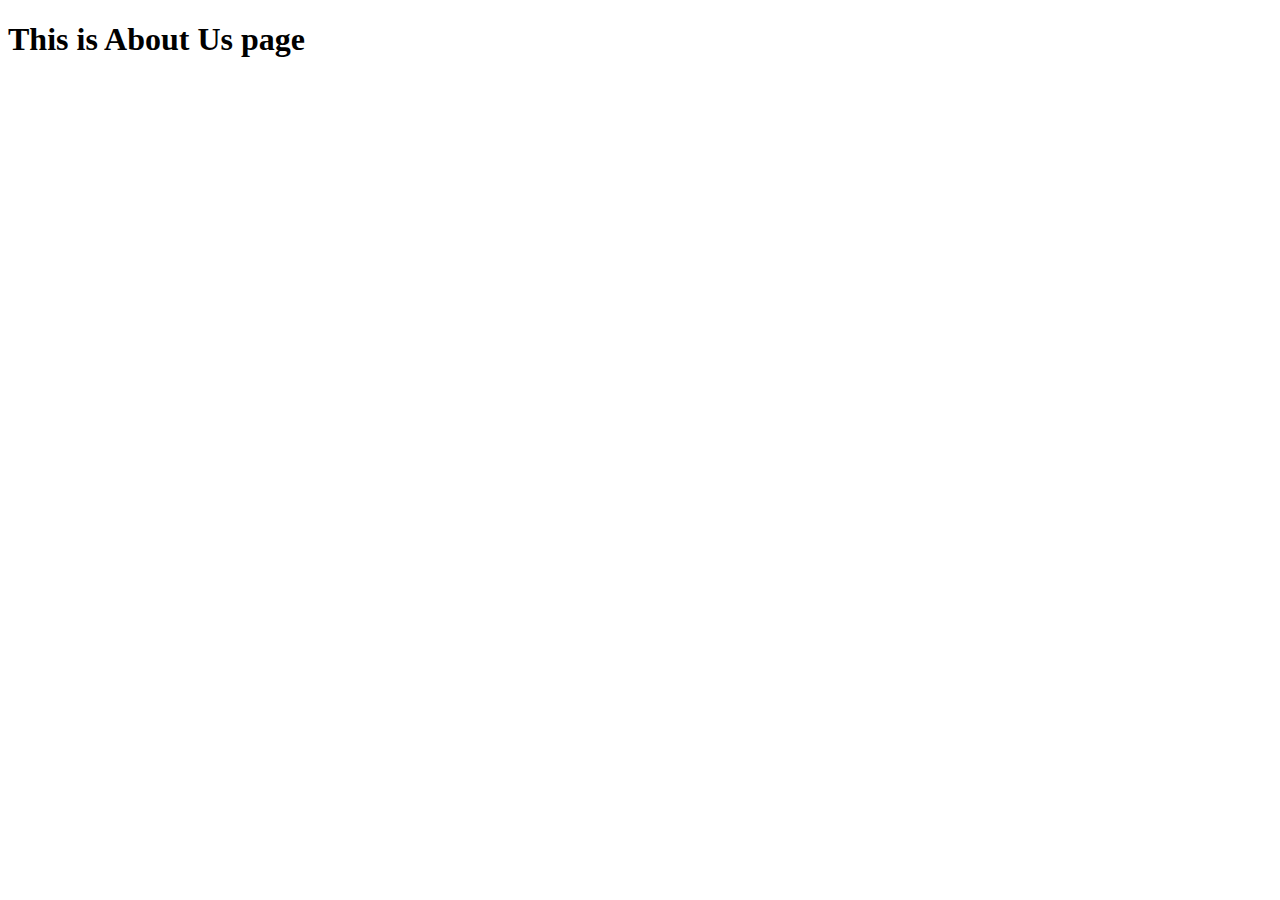
<file: About.html>
<!DOCTYPE html>
<html lang="en">
<head>
    <meta charset="UTF-8">
    <meta http-equiv="X-UA-Compatible" content="IE=edge">
    <meta name="viewport" content="width=device-width, initial-scale=1.0">
    <title>Document</title>
</head>
<body>
    <h1>This is About Us page</h1>
</body>
</html>
</file>
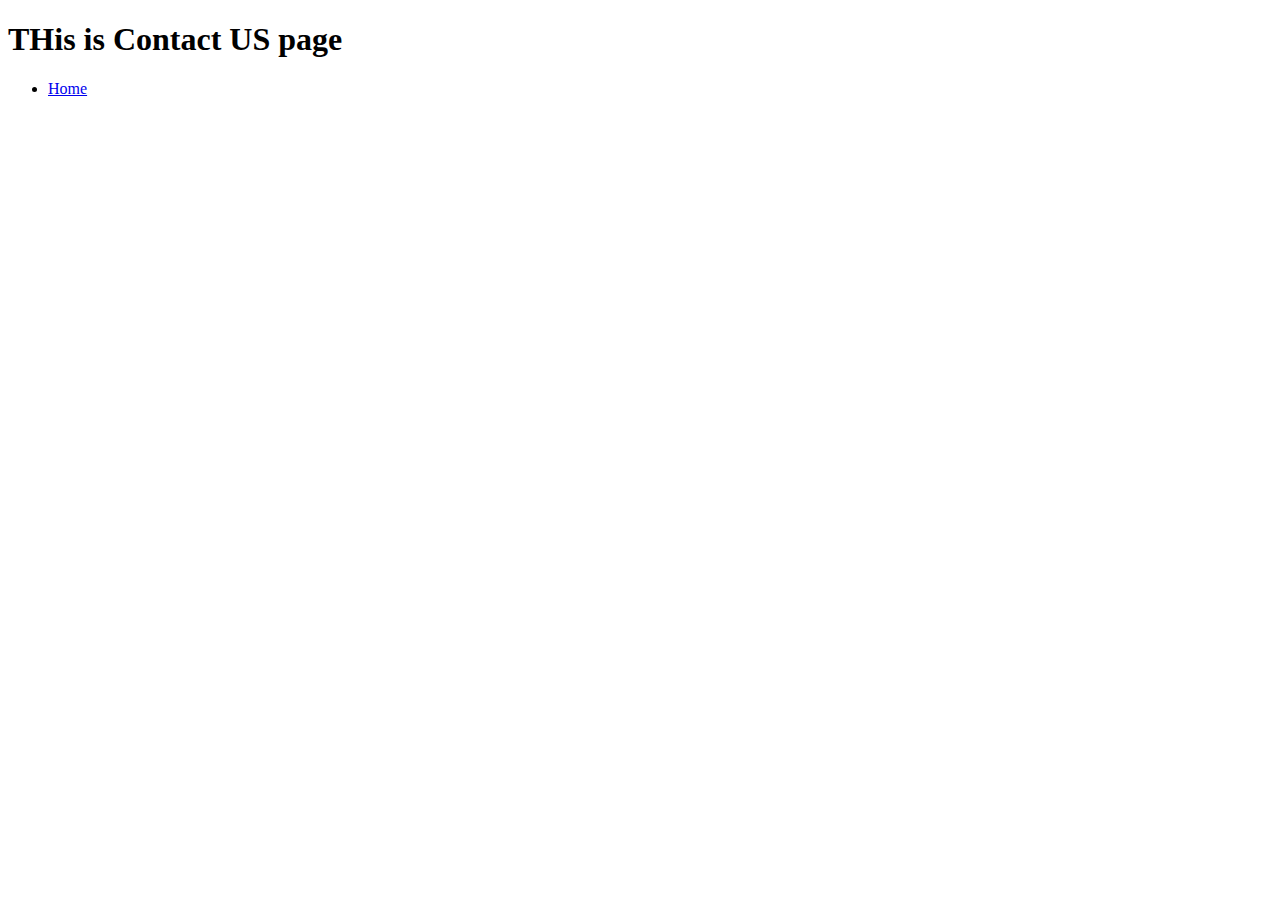
<file: Contact.html>
<!DOCTYPE html>
<html lang="en">
<head>
    <meta charset="UTF-8">
    <meta http-equiv="X-UA-Compatible" content="IE=edge">
    <meta name="viewport" content="width=device-width, initial-scale=1.0">
    <title>Document</title>
</head>
<body>
    <h1>THis is Contact US page</h1>
    
    <ul> 
    <li>
        <a href="index.html">Home</a>
        </li>
    </ul>

    
</body>
</html>
</file>
